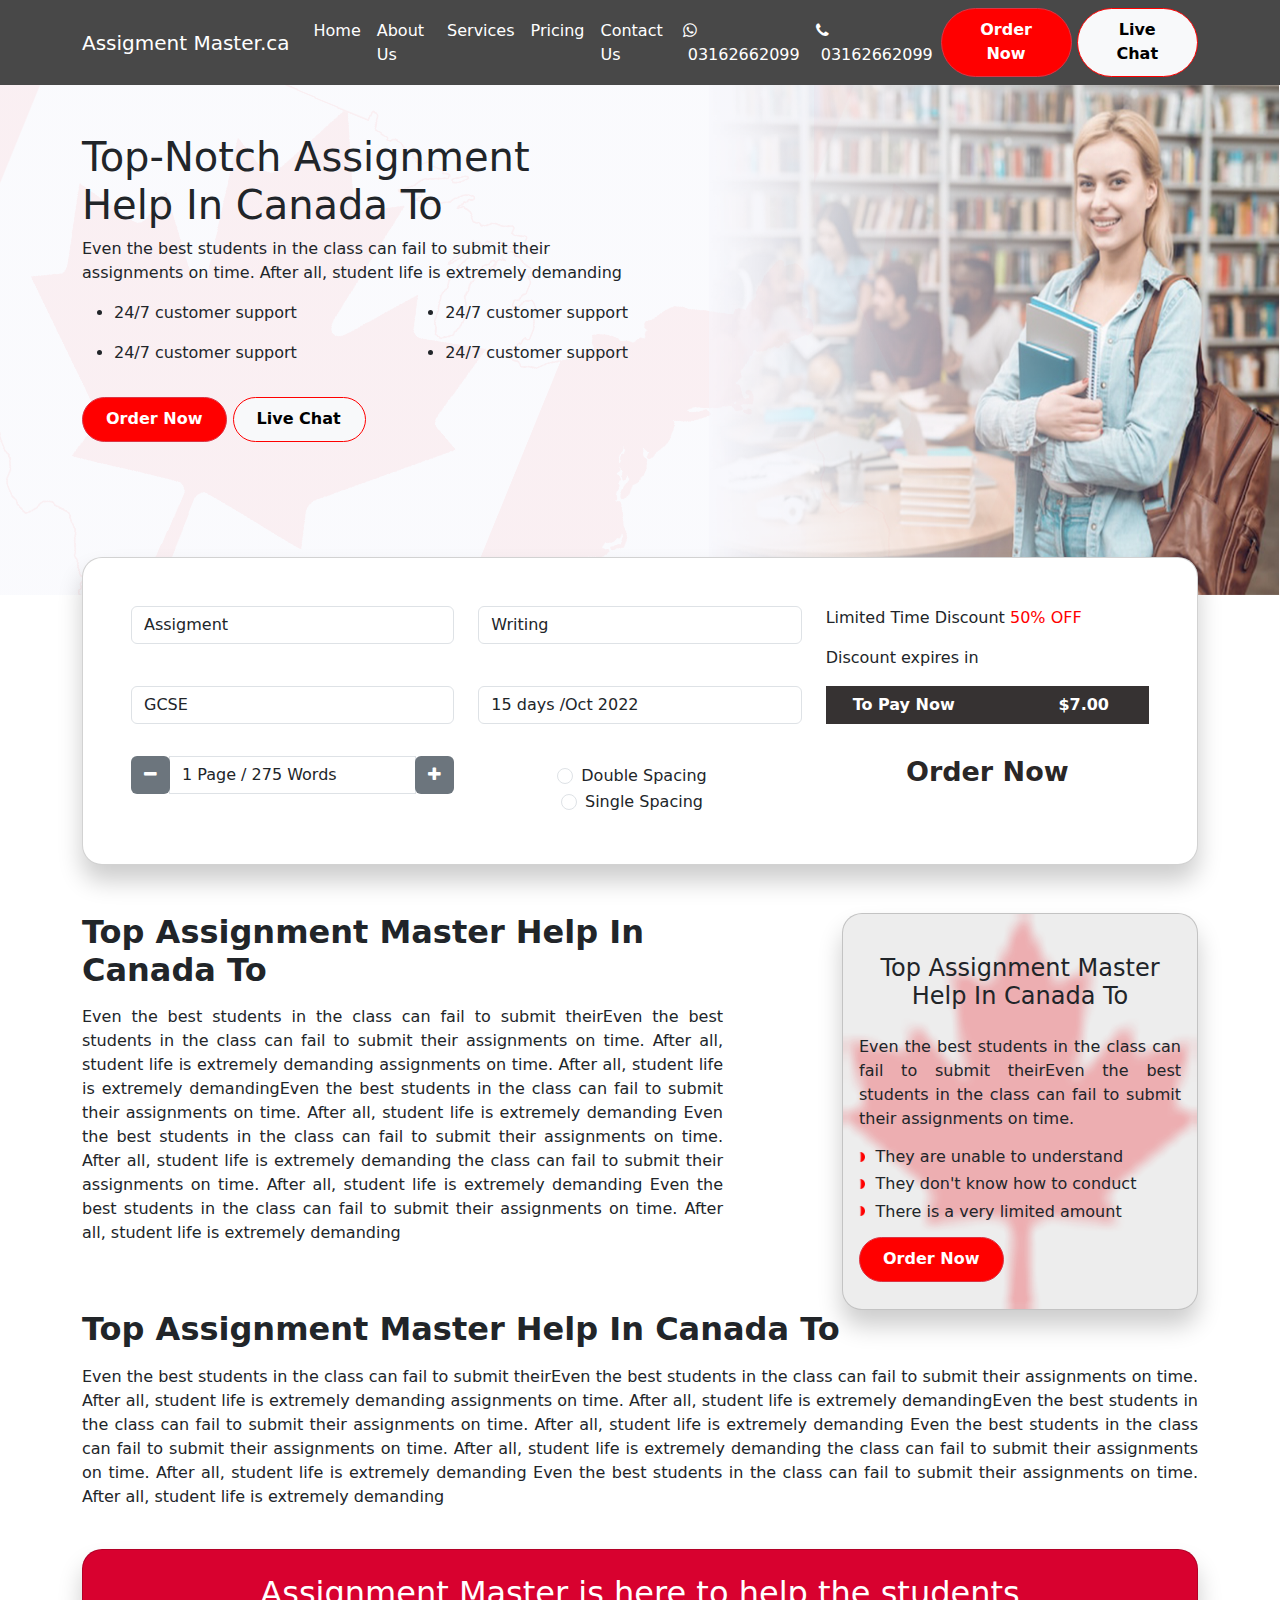
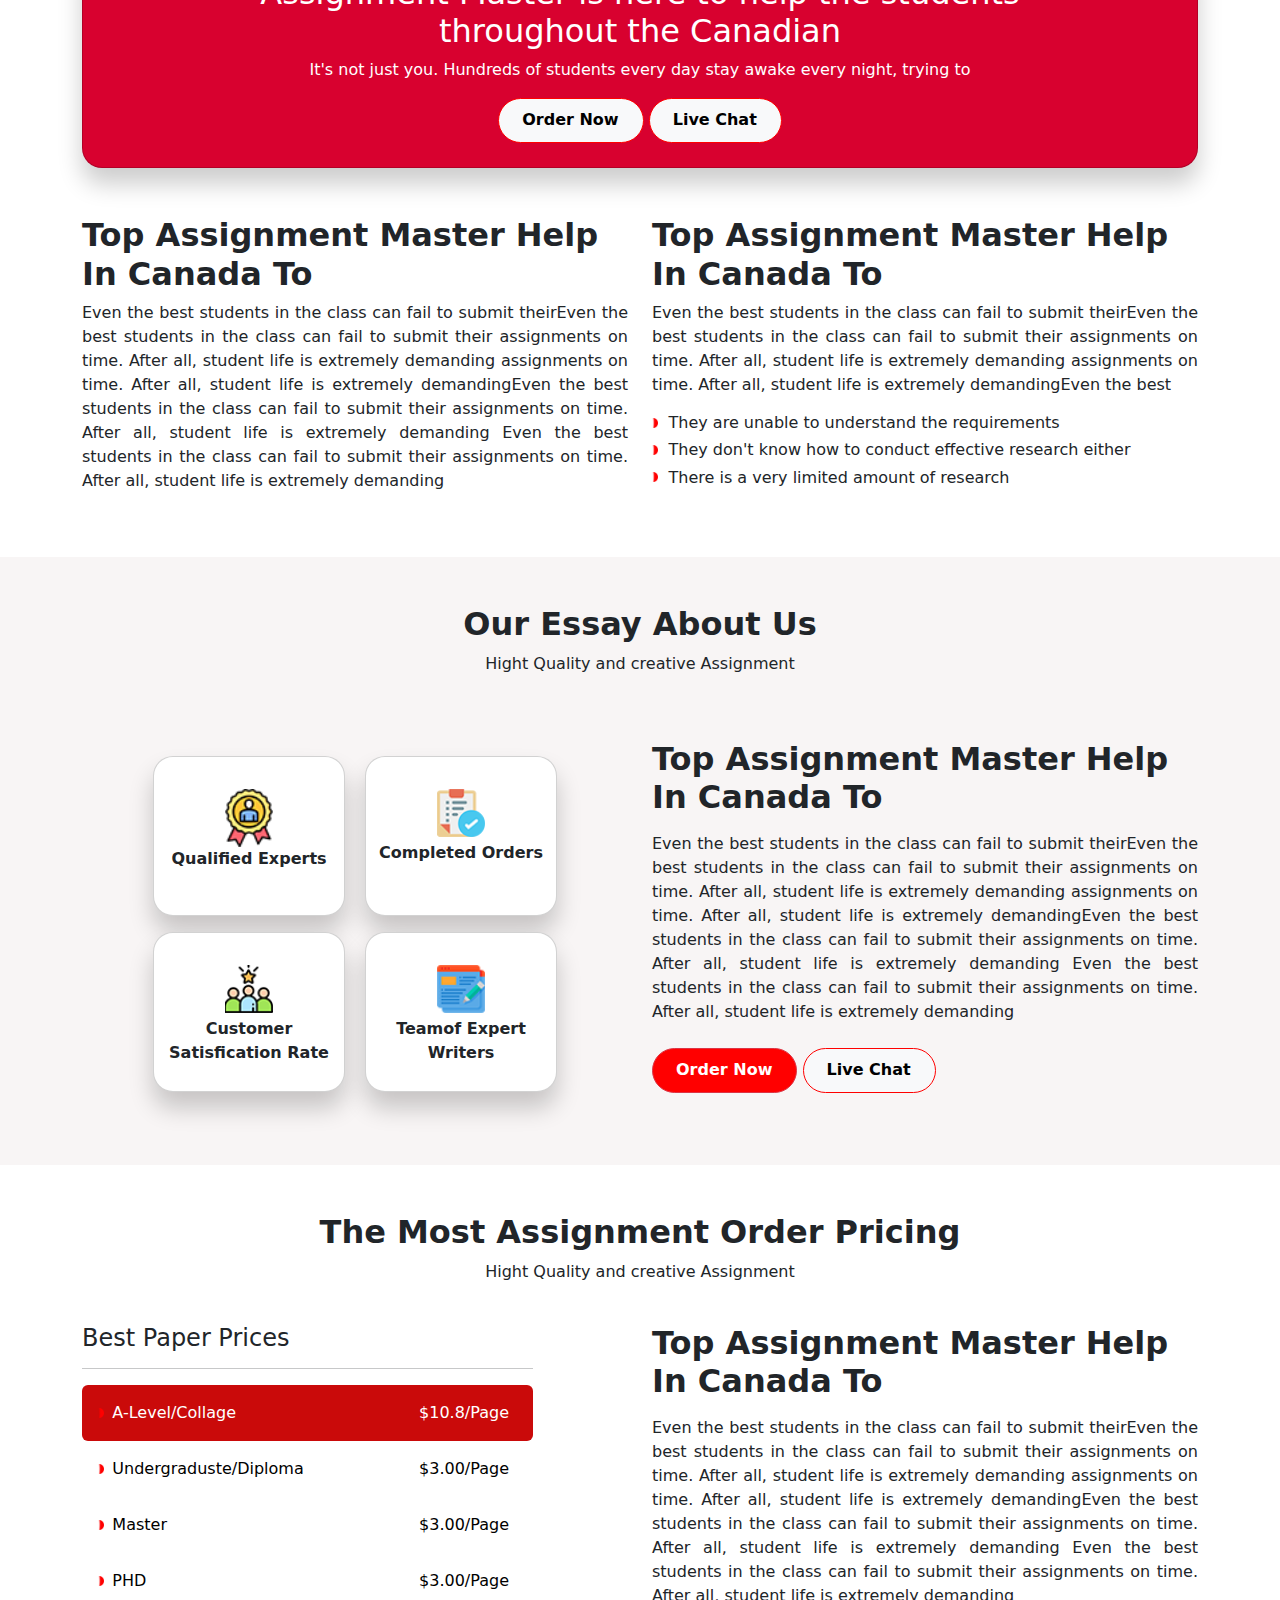
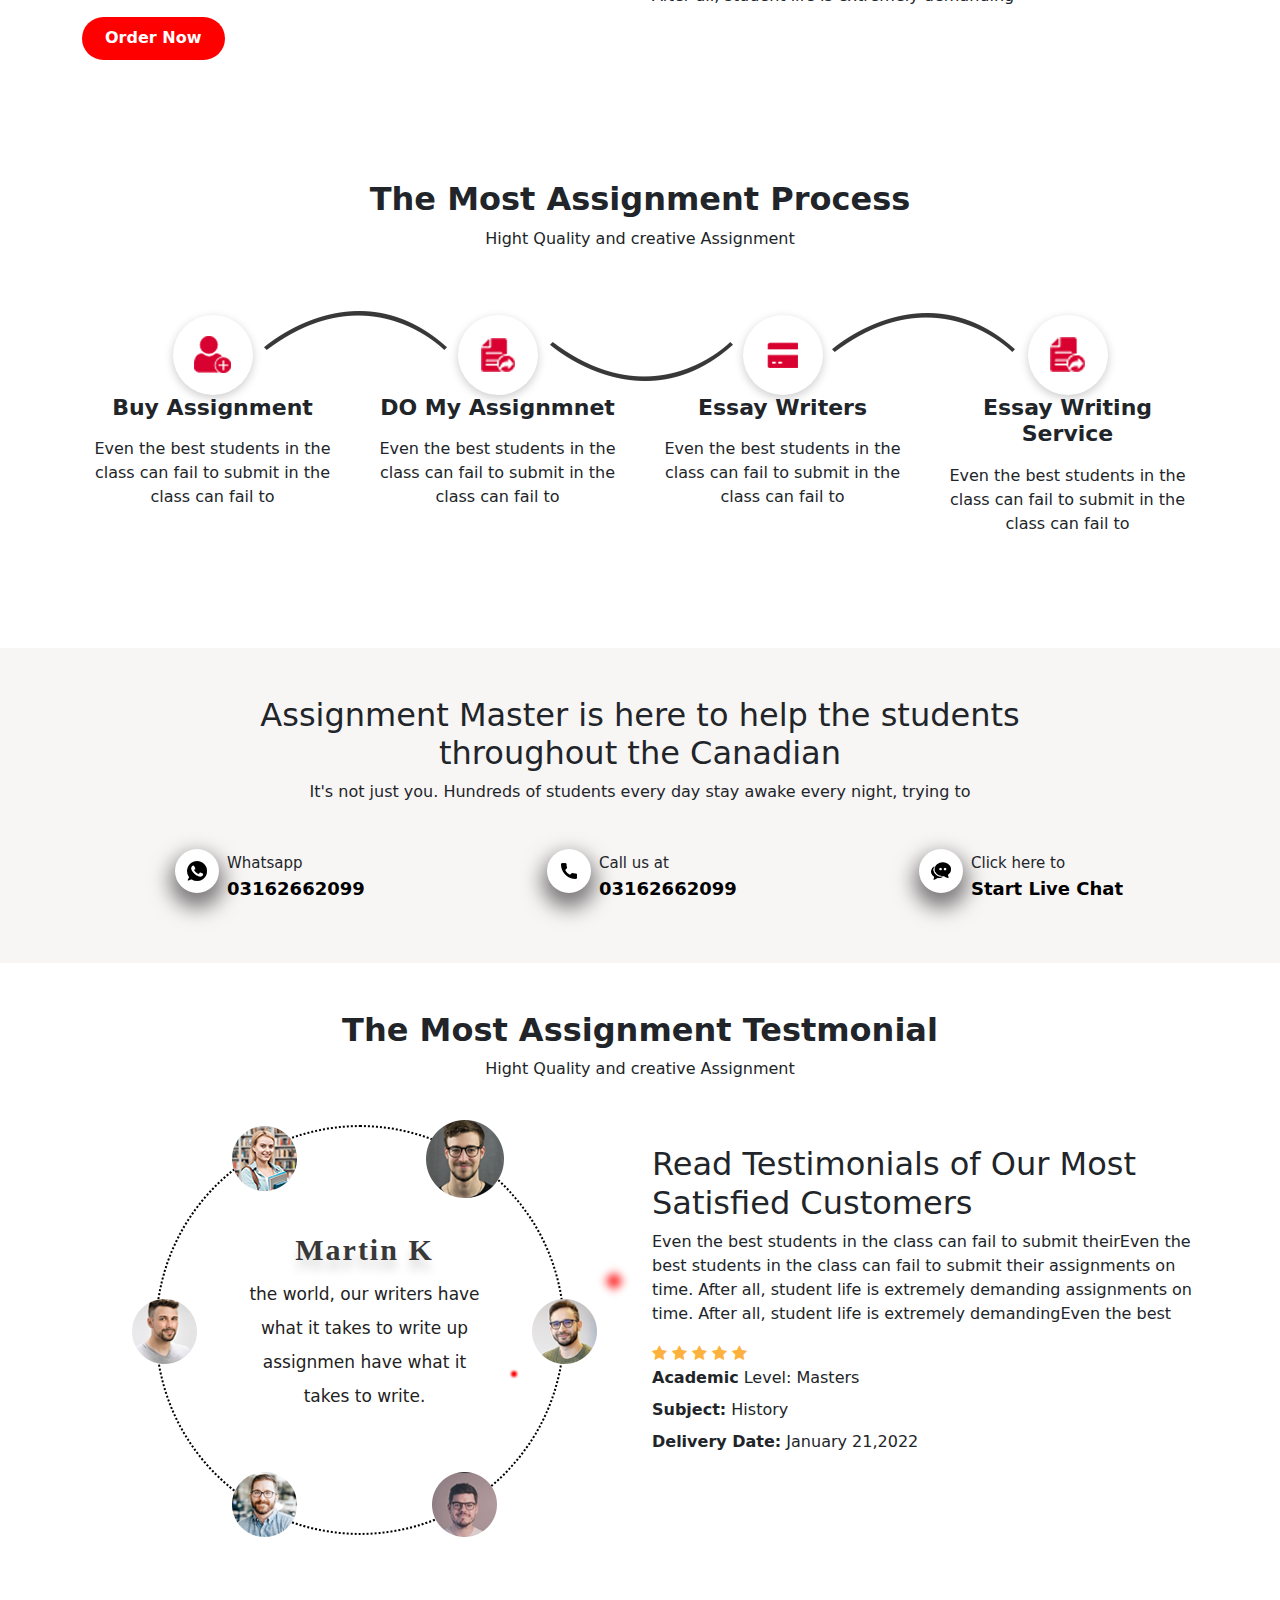
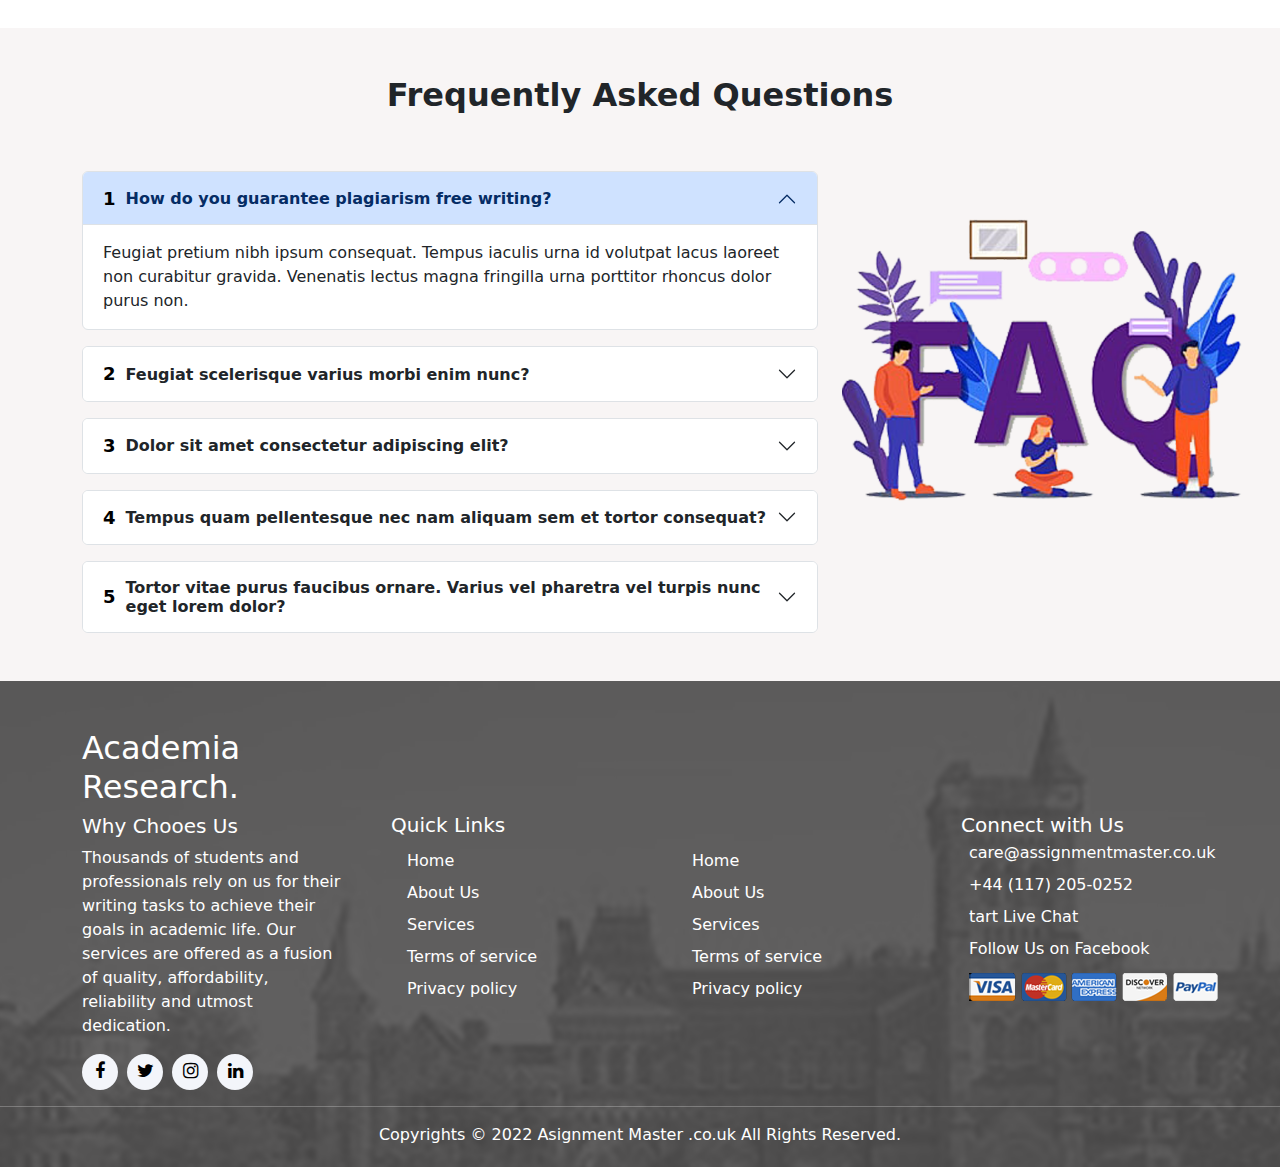
<file: service.html>
<!DOCTYPE html>
<html lang="en">

<head>
    <title></title>
    <meta charset="UTF-8">
    <meta http-equiv="X-UA-Compatible" content="IE=edge">
    <meta name="viewport" content="width=device-width, initial-scale=1.0">
    <link href="https://cdn.jsdelivr.net/npm/bootstrap@5.0.0-beta2/dist/css/bootstrap.min.css" rel="stylesheet" />
    <!-- <link rel="stylesheet" href="https://cdn.jsdelivr.net/npm/bootstrap@4.6.2/dist/css/bootstrap.min.css"> -->
    <link rel="stylesheet" href="https://cdnjs.cloudflare.com/ajax/libs/font-awesome/4.7.0/css/font-awesome.min.css">
    <link rel="stylesheet" href="https://cdn.jsdelivr.net/npm/bootstrap@5.1.3/dist/css/bootstrap.min.css">
    <link rel="stylesheet" href="css/style.css">
</head>

<body>
    <nav class="navbar navbar-expand-lg sticky-top navbar-light bg-secondary header-back-img navbar-1">
        <div class="container">
            <a class="navbar-brand" href="#" style="color: white;">Assigment Master.ca</a>
            <button class="navbar-toggler" type="button" data-bs-toggle="collapse" data-bs-target="#navbarSupportedContent" aria-controls="navbarSupportedContent" aria-label="Toggle navigation">
                    <span class="navbar-toggler-icon"></span>
                </button>
            <div class="collapse navbar-collapse" id="navbarSupportedContent">
                <ul class="navbar-nav text-white me-auto mb-2 mb-lg-0">
                    <li class="nav-item">
                        <a class="nav-link active" aria-current="page" href="#">Home</a>
                    </li>
                    <li class="nav-item">
                        <a class="nav-link ml-4" href="#">About Us</a>
                    </li>
                    <li class="nav-item">
                        <a class="nav-link ml-4" href="#">Services</a>
                    </li>
                    <li class="nav-item">
                        <a class="nav-link" href="#">Pricing</a>
                    </li>
                    <li class="nav-item">
                        <a class="nav-link" href="#">Contact Us</a>
                    </li>
                    <li class="nav-item">
                        <a class="nav-link" href="#"><i class="fa fa-whatsapp" aria-hidden="true"></i>&nbsp;03162662099</a>
                    </li>
                    <li class="nav-item">
                        <a class="nav-link" href="#"></i><i class="fa fa-phone" aria-hidden="true"></i>&nbsp;03162662099</a>
                    </li>
                </ul>
                <form class="form-inline my-2 my-lg-0">
                    <button class="btn btn-danger btn-get-started">Order Now</button>
                </form>
                &nbsp;
                <form class="form-inline my-2 my-lg-0">
                    <button class="btn btn-light btn-get-started1">Live Chat</button>
                </form>

            </div>
        </div>
    </nav>
    <section class="top-notch-assigment position-relative" id="grad1">
        <div class="container">
            <div class="row">
                <div class="col-md-6 pt-5">
                    <h1>Top-Notch Assignment Help In Canada To</h1>
                    <p>Even the best students in the class can fail to submit their assignments on time. After all, student life is extremely demanding </p>
                    <ul class="d-flex justify-content-between">
                        <li>24/7 customer support</li>
                        <li>24/7 customer support</li>
                    </ul>
                    <ul class="d-flex justify-content-between">
                        <li>24/7 customer support</li>
                        <li>24/7 customer support</li>
                    </ul>
                    <div class="btn-set pt-3">
                        <button class="btn btn-danger btn-get-started">Order Now</button>
                        <button class="btn btn-light btn-get-started1">Live Chat</button>
                    </div>
                </div>
                <div class="col-md-6">
                    <div class="ri-img-set">
                        <div class="ml-5"><img src="./images/tn1.png"></div>
                    </div>
                </div>
            </div>
        </div>
        </div>
    </section>

    <section class="assigment">
        <div class="container">
            <div class="assigment-set">
                <div class="card p-5">
                    <div class="row">
                        <div class="col-md-4">
                            <div class="assigment-dropdown">
                                <div class="form-group">
                                    <select class="form-control" id="exampleFormControlSelect1">   
                      <option>Assigment</i></option>
                      <option>2</option>
                      <option>3</option>
                      <option>4</option>
                      <option>5</option>
                    </select>
                                </div>
                            </div>
                        </div>
                        <div class="col-md-4">
                            <div class="form-group">
                                <select class="form-control" id="exampleFormControlSelect1">
                      <option>Writing</option>
                      <option>2</option>
                      <option>3</option>
                      <option>4</option>
                      <option>5</option>
                    </select>
                            </div>
                        </div>
                        <div class="col-md-4 limited-time-set">
                            <div class="form-group">
                                <p class="float-start">Limited Time Discount <span> 50% OFF</i></span><br></p>
                                <p class="float-start"> Discount expires in</p>
                            </div>
                        </div>
                    </div>
                    <div class="row">
                        <div class="col-md-4 gcse-set">
                            <div class="form-group">
                                <select class="form-control" id="exampleFormControlSelect1">
                      <option>GCSE</option>
                      <option>2</option>
                      <option>3</option>
                      <option>4</option>
                      <option>5</option>
                    </select>
                            </div>
                        </div>
                        <div class="col-md-4 oct-set">
                            <div class="form-group">
                                <select class="form-control" id="exampleFormControlSelect1">
                      <option>15 days /Oct 2022</option>
                      <option>2</option>
                      <option>3</option>
                      <option>4</option>
                      <option>5</option>
                    </select>
                            </div>
                        </div>
                        <div class="col-md-4">
                            <div class="form-group">
                                <p class="d-flex justify-content-between bc-color-set"><span class="to-pay">To Pay Now</span><span>$7.00</span></p>
                            </div>
                        </div>
                    </div>
                    <div class="row">
                        <div class="col-md-4">
                            <div class="form-group">
                                <div class="center">
                                    <p>
                                    </p>
                                    <div class="input-group">
                                        <span class="input-group-btn">
                                <button type="button" class="btn bg-secondary text-white btn-number"  data-type="minus" data-field="quant[2]">
                                    <i class="fa fa-minus"></i>
                                </button>
                            </span>
                                        <input type="text" name="quant[2]" class="form-control input-number" value="1 Page / 275 Words" min="1" max="100">
                                        <span class="input-group-btn">
                                <button type="button" class="btn bg-secondary text-white btn-number" data-type="plus" data-field="quant[2]">
                                  <i class="fa fa-plus"></i>
                                </button>
                            </span>
                                    </div>
                                    <p></p>
                                </div>
                            </div>
                        </div>
                        <div class="col-md-4">
                            <div class="form-group mt-4">
                                <div class="form-check form-check-inline">
                                    <input class="form-check-input" type="radio" name="inlineRadioOptions" id="inlineRadio1" value="option1" />
                                    <label for="inlineRadio1" class="form-check-label">Double Spacing</label>
                                </div>

                                <div class="form-check form-check-inline">
                                    <input class="form-check-input" type="radio" name="inlineRadioOptions" id="inlineRadio2" value="option2" />
                                    <label class="form-check-label" for="inlineRadio2">Single Spacing</label>
                                </div>
                            </div>
                        </div>

                        <div class="col-md-4">
                            <div class="form-group pt-3">
                                <div class="heading-2">
                                    <h3>Order Now</h3>
                                </div>
                            </div>
                        </div>

                    </div>
                </div>
            </div>
        </div>
    </section>

    <div class="top-assigment-master pt-5">
        <div class="container">
            <div class="row">
                <div class="col-md-7">
                    <div class="top-assigment">
                        <h2 class="pb-2">Top Assignment Master Help In Canada To</h2>
                        <p>Even the best students in the class can fail to submit theirEven the best students in the class can fail to submit their assignments on time. After all, student life is extremely demanding assignments on time. After all, student
                            life is extremely demandingEven the best students in the class can fail to submit their assignments on time. After all, student life is extremely demanding Even the best students in the class can fail to submit their assignments
                            on time. After all, student life is extremely demanding the class can fail to submit their assignments on time. After all, student life is extremely demanding Even the best students in the class can fail to submit their assignments
                            on time. After all, student life is extremely demanding </p>
                    </div>
                </div>
                <div class="col-md-1"></div>

                <div class="col-md-4">
                    <div class="card bg-sec img-fluid" style="width: 30rem;">
                        <img class="" src="images/flag.png" class="flag-img-set" alt="Card image" style="width:100%">
                        <div class="card-img-overlay">
                            <h4 class="card-title pt-4 pb-3">Top Assignment Master Help In Canada To</h4>
                            <p class="card-text">Even the best students in the class can fail to submit theirEven the best students in the class can fail to submit their assignments on time.</p>
                            <div class="img-set pb-2">
                                <h6 class="d-flex justify-content-start"><img src="images/icon.png" style="height: 10px; margin-block: auto;">&nbsp;&nbsp;They are unable to understand</h6>
                                <h6 class="d-flex justify-content-start"><img src="images/icon.png" style="height: 10px; margin-block: auto;">&nbsp;&nbsp;They don't know how to conduct</h6>
                                <h6 class="d-flex justify-content-start"><img src="images/icon.png" style="height: 10px; margin-block: auto;">&nbsp;&nbsp;There is a very limited amount</h6>
                            </div>
                            <form class="form-inline my-2 my-lg-0">
                                <button class="btn btn-danger btn-get-started d-flex justify-content-start order-now">Order Now</button>
                            </form>
                        </div>
                    </div>
                </div>
            </div>
        </div>
    </div>

    <div class="help-in-canada">
        <div class="container">
            <div class="row">
                <div class="col-md-12">
                    <h2 class="pb-2">Top Assignment Master Help In Canada To</h2>
                    <p>Even the best students in the class can fail to submit theirEven the best students in the class can fail to submit their assignments on time. After all, student life is extremely demanding assignments on time. After all, student life
                        is extremely demandingEven the best students in the class can fail to submit their assignments on time. After all, student life is extremely demanding Even the best students in the class can fail to submit their assignments on
                        time. After all, student life is extremely demanding the class can fail to submit their assignments on time. After all, student life is extremely demanding Even the best students in the class can fail to submit their assignments
                        on time. After all, student life is extremely demanding</p>
                </div>
            </div>
        </div>
    </div>

    <div class="assigment-master pt-4">
        <div class="container">
            <div class="card pt-4">
                <div class="row">
                    <div class="col-md-12">
                        <h2>Assignment Master is here to help the students <br> throughout the Canadian</h2>
                        <p>It's not just you. Hundreds of students every day stay awake every night, trying to </p>
                        <div class="assigment-master-btn pb-4">
                            <button class="btn btn-light btn-get-started1">Order Now</button>
                            <button class="btn btn-light btn-get-started1">Live Chat</button>
                        </div>
                    </div>
                </div>
            </div>
        </div>
    </div>

    <div class="top-master-assigment mt-5">
        <div class="container">
            <div class="row">
                <div class="col-md-6">
                    <h2>Top Assignment Master Help In Canada To</h2>
                    <p>Even the best students in the class can fail to submit theirEven the best students in the class can fail to submit their assignments on time. After all, student life is extremely demanding assignments on time. After all, student life
                        is extremely demandingEven the best students in the class can fail to submit their assignments on time. After all, student life is extremely demanding Even the best students in the class can fail to submit their assignments on
                        time. After all, student life is extremely demanding </p>
                </div>
                <div class="col-md-6">
                    <h2>Top Assignment Master Help In Canada To</h2>
                    <p>Even the best students in the class can fail to submit theirEven the best students in the class can fail to submit their assignments on time. After all, student life is extremely demanding assignments on time. After all, student life
                        is extremely demandingEven the best </p>
                    <h6 class="d-flex justify-content-start"><img src="images/icon.png" style="height: 10px; margin-block: auto;">&nbsp;&nbsp;They are unable to understand the requirements</h6>
                    <h6 class="d-flex justify-content-start"><img src="images/icon.png" style="height: 10px; margin-block: auto;">&nbsp;&nbsp;They don't know how to conduct effective research either</h6>
                    <h6 class="d-flex justify-content-start"><img src="images/icon.png" style="height: 10px; margin-block: auto;">&nbsp;&nbsp;There is a very limited amount of research</h6>
                </div>
            </div>
        </div>
    </div>

    <div class="our-easy-about-us pt-5 pb-5 mt-5">
        <div class="container">
            <div class="row">
                <!-- <div class="col-md-12"> -->
                <div class="our-easy text-center pb-5">
                    <h2>Our Essay About Us</h2>
                    <p>Hight Quality and creative Assignment</p>
                </div>
                <div class="col-md-6">
                    <div class="img-center">
                        <div class="row d-flex justify-content-center">
                            <div class="card text-center" style="width: 12rem; height: 10rem; margin-right: 2rem; margin-top: 1rem; margin-right: 20px;">
                                <img src="images/oe1.png" style="width: 3rem;">
                                <div class="qualified">Qualified Experts</div>
                            </div>
                            <div class="card text-center complated-set" style="width: 12rem; height: 10rem; margin-top: 1rem;">
                                <img src="images/oe2.png" class="pb-1" style="width: 3rem;">
                                <div class="qualified">Completed Orders</div>
                            </div>
                            <div class="w-100"></div>
                            <div class="card" style="width: 12rem; height: 10rem; margin-right: 2rem; margin-top: 1rem; margin-right: 20px;">
                                <img src="images/oe3.png" class="pb-1" style="width: 3rem;">
                                <div class="qualified">Customer Satisfication Rate</div>
                            </div>
                            <div class="card" style="width: 12rem; height: 10rem; margin-top: 1rem;">
                                <img src="images/oe4.png" class="pb-1" style="width: 3rem;">
                                <div class="qualified">Teamof Expert Writers</div>
                            </div>
                        </div>
                    </div>
                </div>

                <div class="col-md-6">
                    <div class="easy-about-us">
                        <h2 class="pb-2">Top Assignment Master Help In Canada To</h2>
                        <p class="pb-2">Even the best students in the class can fail to submit theirEven the best students in the class can fail to submit their assignments on time. After all, student life is extremely demanding assignments on time. After all, student
                            life is extremely demandingEven the best students in the class can fail to submit their assignments on time. After all, student life is extremely demanding Even the best students in the class can fail to submit their assignments
                            on time. After all, student life is extremely demanding </p>
                        <div class="assigment-master-btn pb-4">
                            <button class="btn btn-danger btn-get-started">Order Now</button>
                            <button class="btn btn-light btn-get-started1">Live Chat</button>
                        </div>
                    </div>
                </div>
            </div>
        </div>
    </div>

    <section class="the-most-assigment pt-5 pb-5">
        <div class="container">
            <div class="row">
                <div class="order-pricing pb-4 text-center">
                    <h2>The Most Assignment Order Pricing</h2>
                    <p>Hight Quality and creative Assignment</p>
                </div>
                <div class="col-sm-5">
                    <h4>Best Paper Prices</h4>
                    <hr/>
                    <div class="col-xs-3">
                        <!-- required for floating -->
                        <!-- Nav tabs -->
                        <ul class="nav nav-pills pb-2 flex-column" id="myTab" role="tablist">
                            <li class="nav-item">
                                <a class="nav-link d-flex justify-content-between active" id="home-tab" data-toggle="tab" href="#home" role="tab" aria-controls="home" aria-selected="true"><img src="images/icon.png" style="height: 10px; margin-block: auto;"><span class="p-2 bd-highlight">A-Level/Collage</span> <span class="ms-auto p-2 bd-highlight">$10.8/Page</span></a>
                            </li>
                            <li class="nav-item">
                                <a class="nav-link d-flex justify-content-between" id="profile-tab" data-toggle="tab" href="#profile" role="tab" aria-controls="profile" aria-selected="false"><img src="images/icon.png" style="height: 10px; margin-block: auto;"><span class="p-2 bd-highlight">Undergraduste/Diploma</span> <span class="ms-auto p-2 bd-highlight">$3.00/Page</span></a>
                            </li>
                            <li class="nav-item">
                                <a class="nav-link d-flex justify-content-between" id="profile-tab" data-toggle="tab" href="#profile" role="tab" aria-controls="profile" aria-selected="false"><img src="images/icon.png" style="height: 10px; margin-block: auto;"><span class="p-2 bd-highlight">Master</span> <span class="ms-auto p-2 bd-highlight">$3.00/Page</span></a>
                            </li>
                            <li class="nav-item">
                                <a class="nav-link d-flex justify-content-between" id="profile-tab" data-toggle="tab" href="#profile" role="tab" aria-controls="profile" aria-selected="false"><img src="images/icon.png" style="height: 10px; margin-block: auto;"><span class="p-2 bd-highlight">PHD</span> <span class="ms-auto p-2 bd-highlight">$3.00/Page</span></a>
                            </li>
                        </ul>
                        <div class="best-paper-price-btn pb-4">
                            <button class="btn btn-danger btn-get-price">Order Now</button>
                        </div>
                    </div>
                </div>
                <div class="col-md-1">
                </div>
                <div class="col-md-6 top-assigment-set">
                    <h2 class="pb-2">Top Assignment Master Help In Canada To</h2>
                    <p class="paragraph-set">Even the best students in the class can fail to submit theirEven the best students in the class can fail to submit their assignments on time. After all, student life is extremely demanding assignments on time. After all, student life
                        is extremely demandingEven the best students in the class can fail to submit their assignments on time. After all, student life is extremely demanding Even the best students in the class can fail to submit their assignments on
                        time. After all, student life is extremely demanding</p>
                </div>
            </div>
        </div>
    </section>

    <section class="most-assigment-process pt-5 pb-5">
        <div class="container">
            <div class="row">
                <div class="assigment-process text-center pb-5">
                    <h2>The Most Assignment Process</h2>
                    <p>Hight Quality and creative Assignment</p>
                </div>
                <div class="col-md-3">
                    <div class="buy-assigment d-flex d-block rounded-circle mx-auto d-block" style="height: 80px; width: 80px; background-color: white; box-shadow: 0 3px 10px rgb(0 0 0 / 0.2);">
                        <div class="align-self-center m-auto border-0"><img src="images/tm1.png" class="d-flex justify-content-center vertical-align:middle"></div>
                    </div>
                    <h3 class="text-center pb-2">Buy Assignment</h3>
                    <p class="text-center">Even the best students in the class can fail to submit in the class can fail to</p>
                </div>
                <div class="col-md-3">
                    <div class="do-my-assigment d-flex d-block rounded-circle mx-auto d-block" style="height: 80px; width: 80px; background-color: white; box-shadow: 0 3px 10px rgb(0 0 0 / 0.2);">
                        <div class="align-self-center m-auto border-0"><img src="images/tm2.png" class="d-flex justify-content-center"></div>
                    </div>
                    <h3 class="text-center pb-2">DO My Assignmnet</h3>
                    <p class="text-center">Even the best students in the class can fail to submit in the class can fail to</p>
                </div>
                <div class="col-md-3">
                    <div class="essay-writers d-flex d-block rounded-circle mx-auto d-block" style="height: 80px; width: 80px; background-color: white; box-shadow: 0 3px 10px rgb(0 0 0 / 0.2);">
                        <div class="align-self-center m-auto border-0"><img src="images/tm3.png" class="d-flex justify-content-center"></div>
                    </div>
                    <h3 class="text-center pb-2">Essay Writers</h3>
                    <p class="text-center">Even the best students in the class can fail to submit in the class can fail to</p>
                </div>
                <div class="col-md-3">
                    <div class="d-flex d-block rounded-circle mx-auto d-block" style="height: 80px; width: 80px; background-color: white; box-shadow: 0 3px 10px rgb(0 0 0 / 0.2);">
                        <div class="align-self-center m-auto border-0"><img src="images/tm4.png" class="d-flex justify-content-center"></div>
                    </div>
                    <h3 class="text-center pb-2">Essay Writing Service</h3>
                    <p class="text-center">Even the best students in the class can fail to submit in the class can fail to</p>
                </div>
            </div>
        </div>
    </section>

    <section class="white-color-set pt-4 pb-4">
    </section>

    <section class="assigment-master-is-here pt-5 pb-5">
        <div class="container">
            <div class="the-students text-center">
                <h2>Assignment Master is here to help the students<br>throughout the Canadian</h2>
                <p>It's not just you. Hundreds of students every day stay awake every night, trying to</p>
            </div>
            <div class="row">
                <div class="d-flex justify-content-evenly pt-4">
                    <div class="offset-md-1 col-md-3">
                        <div class="address">
                            <div class="info d-flex">
                                <div class="mr-auto p-2 info-img-set"><img src="images/am1.png"></div>
                                <p class="p-2">Whatsapp<br>
                                    <span class="number-set">03162662099</span></p>
                            </div>
                        </div>
                    </div>
                    <div class="offset-md-1 col-md-3">
                        <div class="address">
                            <div class="info d-flex">
                                <div class="mr-auto p-2 info-img-set"><img src="images/am2.png"></div>
                                <p class="p-2">Call us at<br>
                                    <span class="number-set">03162662099</span></p>
                            </div>
                        </div>
                    </div>
                    <div class="offset-md-1 col-md-3">
                        <div class="address">
                            <div class="info d-flex">
                                <div class="mr-auto p-2 info-img-set" id="info-icon-set"><img src="images/am3.png"></div>
                                <p class="p-2">Click here to<br>
                                    <span class="number-set">Start Live Chat</span></p>
                            </div>
                        </div>
                    </div>
                    <!-- <div class="offset-md-1 col-md-3">
                <div class="address">
                  <div class="info d-flex">
                    <div class="mr-auto p-2 info-img-set"><img src="images/am3.png"></div>
                    <p class="p-2">Click here to<br>
                    <span class="number-set">Start Live Chat</span></p>
                  </div>
                </div>
              </div> -->
                </div>
            </div>
        </div>
    </section>

    <section class="assigment-testmonial pt-5 pb-5">
        <div class="container">
            <div class="most-assigment-testmonial text-center">
                <h2>The Most Assignment Testmonial</h2>
                <p>Hight Quality and creative Assignment</p>
            </div>
            <div class="main-most-assigment pt-5">
                <div class="row">
                    <div class="col-md-6">
                        <div class="row">
                            <div class="col-lg-3 col-md-12"></div>
                            <div class="col-lg-6 col-md-12">
                                <div class="holderCircle">
                                    <div class="round"></div>
                                    <div class="dotCircle">
                                        <span class="itemDot active itemDot1" data-tab="1">
                        <img src="./images/ms3.png">
                        <span class="forActive"></span>
                                        </span>

                                        <span class="itemDot itemDot2" data-tab="2">
                        <img src="./images/ms4.png">
                        <span class="forActive"></span>
                                        </span>

                                        <span class="itemDot itemDot3" data-tab="3">
                        <img src="./images/ms5.png">
                        <span class="forActive"></span>
                                        </span>

                                        <span class="itemDot itemDot4" data-tab="4">
                        <img src="./images/ms6.png">
                        <span class="forActive"></span>
                                        </span>

                                        <span class="itemDot itemDot5" data-tab="5">
                        <img src="./images/ms7.png">
                        <span class="forActive"></span>
                                        </span>

                                        <span class="itemDot itemDot6" data-tab="6">
                        <img src="./images/ms2.png">
                        <span class="forActive"></span>
                                        </span>

                                    </div>
                                    <div class="contentCircle">
                                        <div class="CirItem title-box active CirItem1">
                                            <h2 class="title"><span>Martin K</span></h2>
                                            <p>the world, our writers have what it takes to write up assignmen have what it takes to write.</p>
                                            <!-- <i class="fa fa-clock-o"></i> -->
                                        </div>

                                        <div class="CirItem title-box CirItem2">
                                            <h2 class="title"><span>Martin K</span></h2>
                                            <p>the world, our writers have what it takes to write up assignmen have what it takes to write.</p>
                                        </div>

                                        <div class="CirItem title-box CirItem3">
                                            <h2 class="title"><span>Martin K</span></h2>
                                            <p>the world, our writers have what it takes to write up assignmen have what it takes to write.</p>
                                        </div>

                                        <div class="CirItem title-box CirItem4">
                                            <h2 class="title"><span>Martin K</span></h2>
                                            <p>the world, our writers have what it takes to write up assignmen have what it takes to write.</p>
                                        </div>

                                        <div class="CirItem title-box CirItem5">
                                            <h2 class="title"><span>Martin K</span></h2>
                                            <p>the world, our writers have what it takes to write up assignmen have what it takes to write.</p>
                                        </div>

                                        <div class="CirItem title-box CirItem6">
                                            <h2 class="title"><span>Martin K</span></h2>
                                            <p>the world, our writers have what it takes to write up assignmen have what it takes to write.</p>
                                        </div>

                                    </div>
                                </div>
                            </div>
                            <div class="col-lg-3 col-md-12"></div>
                        </div>
                    </div>


                    <!-- <div class="col-md-6">
            <div class="most-assigment-set">
            <img src="./images/ms1.png" alt="Snow" style="width:50%;">
                  <div class="centered"><h1>Martin K</h1><p>the world, our writers have what it
                        takes to write up assignments</p></div>
                  </div>
                <img class="rounded-circle w-5" alt="avatar1" src="./images/ms2.png" class="img-fluid"  />
          </div> -->

                    <!-- <div class="col-sm-6">
            <img src="https://picsum.photos/id/1056/1424/562" alt="test" class="img-fluid">
            <div class="heroContent">
              <h1>Jumbotron H1 goes here</h1>
              <p class="pHero">
              This is the first line in the jumbotron.<br>
              The second line appears underneath the first line.
              </p>
              <button type="button" class="btn btn-primary">Chat With Us</button>
            </div>
          </div> -->

                    <div class="col-md-6">
                        <h2>Read Testimonials of Our Most Satisfied Customers</h2>
                        <p>Even the best students in the class can fail to submit theirEven the best students in the class can fail to submit their assignments on time. After all, student life is extremely demanding assignments on time. After all, student
                            life is extremely demandingEven the best </p>
                        <div class="star-icon-set">
                            <i class="fa fa-star" aria-hidden="true"></i>
                            <i class="fa fa-star" aria-hidden="true"></i>
                            <i class="fa fa-star" aria-hidden="true"></i>
                            <i class="fa fa-star" aria-hidden="true"></i>
                            <i class="fa fa-star" aria-hidden="true"></i>
                        </div>
                        <div class="academy-level">
                            <p><b>Academic</b> Level: Masters</p>
                            <p><b>Subject:</b> History</p>
                            <p><b>Delivery Date:</b> January 21,2022</p>
                        </div>
                    </div>
                </div>
            </div>
        </div>
    </section>

    <section class="frequently-asked-questions pt-5 pb-5">
        <div class="container">
            <h2 class="text-center pb-5">Frequently Asked Questions</h2>
            <div class="row">
                <div class="col-md-8">
                    <div class="accordion" id="accordionExample">
                        <div class="mb-3">
                            <div class="accordion-item">
                                <h2 class="accordion-header" id="headingOne">
                                    <button class="accordion-button" type="button" data-bs-toggle="collapse" data-bs-target="#collapseOne" aria-expanded="true" aria-controls="collapseOne">
                                  <span class="number-set">1</span>

                                  <b>How do you guarantee plagiarism free writing?</b>
                              </button>
                                </h2>
                                <div id="collapseOne" class="accordion-collapse collapse show" aria-labelledby="headingOne" data-bs-parent="#accordionExample">
                                    <div class="accordion-body">
                                        Feugiat pretium nibh ipsum consequat. Tempus iaculis urna id volutpat lacus laoreet non curabitur gravida. Venenatis lectus magna fringilla urna porttitor rhoncus dolor purus non.
                                    </div>
                                </div>
                            </div>
                        </div>
                        <div class="mb-3">
                            <div class="accordion-item">
                                <h2 class="accordion-header" id="headingTwo">
                                    <button class="accordion-button collapsed" type="button" data-bs-toggle="collapse" data-bs-target="#collapseTwo" aria-expanded="false" aria-controls="collapseTwo">
                                  <span class="number-set">2</span>
                                  <b>Feugiat scelerisque varius morbi enim nunc?</b>
                              </button>
                                </h2>
                                <div id="collapseTwo" class="accordion-collapse collapse" aria-labelledby="headingTwo" data-bs-parent="#accordionExample">
                                    <div class="accordion-body">
                                        Dolor sit amet consectetur adipiscing elit pellentesque habitant morbi. Id interdum velit laoreet id donec ultrices. Fringilla phasellus faucibus scelerisque eleifend donec pretium. Est pellentesque elit ullamcorper dignissim. Mauris ultrices eros in
                                        cursus turpis massa tincidunt dui.
                                    </div>
                                </div>
                            </div>
                        </div>
                        <div class="mb-3">
                            <div class="accordion-item">
                                <h2 class="accordion-header" id="headingThree">
                                    <button class="accordion-button collapsed" type="button" data-bs-toggle="collapse" data-bs-target="#collapseThree" aria-expanded="false" aria-controls="collapseThree">
                                  <span class="number-set">3</span>
                                  <b>Dolor sit amet consectetur adipiscing elit?</b>
                              </button>
                                </h2>
                                <div id="collapseThree" class="accordion-collapse collapse" aria-labelledby="headingThree" data-bs-parent="#accordionExample">
                                    <div class="accordion-body">
                                        Eleifend mi in nulla posuere sollicitudin aliquam ultrices sagittis orci. Faucibus pulvinar elementum integer enim. Sem nulla pharetra diam sit amet nisl suscipit. Rutrum tellus pellentesque eu tincidunt. Lectus urna duis convallis convallis tellus. Urna
                                        molestie at elementum eu facilisis sed odio morbi quis
                                    </div>
                                </div>
                            </div>
                        </div>
                        <div class="mb-3">
                            <div class="accordion-item">
                                <h2 class="accordion-header" id="headingFour">
                                    <button class="accordion-button collapsed" type="button" data-bs-toggle="collapse" data-bs-target="#collapseFour" aria-expanded="false" aria-controls="collapseFour">
                                  <span class="number-set">4</span>
                                  <b>Tempus quam pellentesque nec nam aliquam sem
                                  et tortor consequat?</b>
                              </button>
                                </h2>
                                <div id="collapseFour" class="accordion-collapse collapse" aria-labelledby="headingThree" data-bs-parent="#accordionExample">
                                    <div class="accordion-body">
                                        Molestie a iaculis at erat pellentesque adipiscing commodo. Dignissim suspendisse in est ante in. Nunc vel risus commodo viverra maecenas accumsan. Sit amet nisl suscipit adipiscing bibendum est. Purus gravida quis blandit turpis cursus in?
                                    </div>
                                </div>
                            </div>
                        </div>
                        <div>
                            <div class="accordion-item">
                                <h2 class="accordion-header" id="headingFive">
                                    <button class="accordion-button collapsed" type="button" data-bs-toggle="collapse" data-bs-target="#collapseFive" aria-expanded="false" aria-controls="collapseFive">
                                  <span class="number-set">5</span>
                                  <b>Tortor vitae purus faucibus ornare. Varius
                                  vel pharetra vel turpis nunc eget lorem dolor?</b>
                              </button>
                                </h2>
                                <div id="collapseFive" class="accordion-collapse collapse" aria-labelledby="headingFive" data-bs-parent="#accordionExample">
                                    <div class="accordion-body">
                                        Eleifend mi in nulla posuere sollicitudin aliquam ultrices sagittis orci. Faucibus pulvinar elementum integer enim. Sem nulla pharetra diam sit amet nisl suscipit. Rutrum tellus pellentesque eu tincidunt. Lectus urna duis convallis convallis tellus. Urna
                                        molestie at elementum eu facilisis sed odio morbi quis
                                    </div>
                                </div>
                            </div>
                        </div>
                    </div>
                </div>

                <div class="col-md-4">
                    <div class="aq-set pt-5">
                        <img src="./images/fa1.png" style="width: 25rem;">
                    </div>
                </div>


            </div>
        </div>
    </section>

    <section class="footer pt-5 pb-1">
        <div class="container">
            <div class="row">
                <div class="col-md-3">
                    <div class="academia-research">
                        <h2>Academia<br>Research.</h2>
                        <h3>Why Chooes Us</h3>
                        <p>Thousands of students and professionals rely on us for their writing tasks to achieve their goals in academic life. Our services are offered as a fusion of quality, affordability, reliability and utmost dedication.</p>
                    </div>
                    <div class="social-links">
                        <a href="" class="mr-2"><i class="fa fa-facebook-f team-icon"></i></a>
                        <a href="" class="mr-2"><i class="fa fa-twitter team-icon"></i></a>
                        <a href="" class="mr-2"><i class="fa fa-instagram team-icon"></i></a>
                        <a href="" class="mr-2"> <i class="fa fa-linkedin team-icon" aria-hidden="true"></i> </a>
                    </div>
                </div>
                <div class="col-md-3 footer-link">
                    <h4 class="mx-4">Quick Links</h4>
                    <ul>
                        <li class="footer-icon-set">
                            <a href="#">Home</a>
                        </li>
                        <li class="footer-icon-set">
                            <a href="#">About Us</a>
                        </li>
                        <li class="footer-icon-set">
                            <a href="#">Services</a>
                        </li>
                        <li class="footer-icon-set">
                            <a href="#">Terms of service</a>
                        </li>
                        <li class="footer-icon-set">
                            <a href="#">Privacy policy</a>
                        </li>
                    </ul>
                </div>
                <div class="col-md-3 footer-links">
                    <ul>
                        <li class="footer-icon-set">
                            <a href="#">Home</a>
                        </li>
                        <li class="footer-icon-set">
                            <a href="#">About Us</a>
                        </li>
                        <li class="footer-icon-set">
                            <a href="#">Services</a>
                        </li>
                        <li class="footer-icon-set">
                            <a href="#">Terms of service</a>
                        </li>
                        <li class="footer-icon-set">
                            <a href="#">Privacy policy</a>
                        </li>
                    </ul>
                </div>
                <div class="col-md-3 footer-link">
                    <h4 class="mx-4">Connect with Us</h4>
                    <ul>
                        <li class="footer-icon-set">
                            <p>care@assignmentmaster.co.uk</p>
                        </li>
                        <li class="footer-icon-set">
                            <p>+44 (117) 205-0252</p>
                        </li>
                        <li class="footer-icon-set">
                            <p>tart Live Chat</p>
                        </li>
                        <li class="footer-icon-set">
                            <p>Follow Us on Facebook</p>
                        </li>
                        <li class="footer-icon-set">
                            <img src="./images/visa.png">
                        </li>
                    </ul>
                </div>

            </div>

        </div>
        <hr style="color: white;">
        <p style="color: white; text-align: center;">Copyrights © 2022 Asignment Master .co.uk All Rights Reserved.</p>
    </section>

    <script src="https://cdnjs.cloudflare.com/ajax/libs/jquery/2.1.3/jquery.min.js"></script>
    <script src="https://maxcdn.bootstrapcdn.com/bootstrap/3.3.4/js/bootstrap.min.js"></script>
    <script src="https://cdn.jsdelivr.net/npm/bootstrap@5.2.3/dist/js/bootstrap.min.js" integrity="sha384-cuYeSxntonz0PPNlHhBs68uyIAVpIIOZZ5JqeqvYYIcEL727kskC66kF92t6Xl2V" crossorigin="anonymous">
    </script>
    <script src="https://cdn.jsdelivr.net/npm/jquery@3.6.4/dist/jquery.slim.min.js"></script>
    <script src="https://cdn.jsdelivr.net/npm/popper.js@1.16.1/dist/umd/popper.min.js"></script>
    <script src="https://cdn.jsdelivr.net/npm/bootstrap@4.6.2/dist/js/bootstrap.bundle.min.js"></script>
    <script src="js/script.js"></script>

</body>

</html>
</file>
<file: css/style.css>
.navbar-nav .nav-item a {
    color: white !important;
}

.btn .btn-danger {
    color: #fff;
}

.top-notch-assigment {
    background-image: linear-gradient(to bottom, rgba(245, 246, 252, 0.52), rgba(245, 246, 252, 0.52)), url('../images/tn2.png');
}

.card {
    border-radius: 20px;
    text-align: center;
    box-shadow: 0 16px 24px rgba(0, 0, 0, .2);
    ;
}

span {
    color: red;
}

.assigment .bc-color-set {
    background-color: #363232;
    padding: 7px;
    color: white;
    padding-right: 40px;
}

.assigment .bc-color-set span {
    color: white;
    font-weight: 600;
    font-size: 16px;
}

span.to-pay {
    padding-left: 20px;
}

.form-check-input:checked {
    background-color: red;
    border-color: red;
}

.heading-2 h3 {
    font-weight: 700;
    font-size: 27px;
    color: #2a2727;
}

.assigment {
    margin-top: -3%;
}

.top-assigment h2 {
    font-weight: 700;
}

.help-in-canada h2 {
    font-weight: 700;
}

.top-assigment p {
    text-align: justify;
}

.help-in-canada p {
    text-align: justify;
}

.assigment-master .card {
    background-color: rgb(216, 1, 47);
}

.assigment-master h2 {
    color: white;
}

.assigment-master p {
    color: white;
}

.top-master-assigment h2 {
    font-weight: 700;
}

.top-master-assigment p {
    text-align: justify;
}

.our-easy-about-us {
    background-color: #f8f5f5;
}

.our-easy-about-us-second {
    background-color: #f1f7ff;
}

.our-easy h2 {
    font-weight: 700;
}

.easy-about-us h2 {
    font-weight: 700;
}

.easy-about-us p {
    text-align: justify;
}

.the-most-assigment {
    background-color: white;
}

.order-pricing h2 {
    font-weight: 700;
}

.the-most-assigment h2 {
    font-weight: 700;
}

.the-most-assigment .paragraph-set {
    text-align: justify;
}

.nav-item {
    color: black !important;
}

.nav-pills .nav-link.active {
    background-color: #ca0a0a !important;
    color: white !important;
}

.nav-pills .nav-link.active span {
    color: white !important;
}

.nav-pills .nav-link {
    color: black !important;
}

.nav-pills .nav-link span {
    color: black !important;
}

.best-paper-price-btn {
    color: red;
}

.btn-get-price {
    background-color: red;
    border-radius: 50px;
    padding: 9px 24px 10px 23px;
    border: none;
    font-weight: bold;
}

.top-assigment-master .bg-sec {
    background-color: rgb(237, 237, 237);
}

.top-assigment-master .h4 {
    text-align: justify;
}

.top-assigment-master .card-text {
    text-align: justify;
}

.top-assigment-master .h6 {
    text-align: justify;
}

.img-center img {
    display: block;
    margin-left: auto;
    margin-right: auto;
    padding-top: 2rem;
}

.img-center .qualified {
    font-weight: 600;
}

.most-assigment-process-second {
    background-color: white;
}

.assigment-process h2 {
    font-weight: 700;
}

.most-assigment-process h3 {
    font-size: 22px;
    font-weight: 600;
}

.white-color-set {
    color: white;
}

.assigment-master-is-here {
    background-color: #f8f5f5;
}

#second {
    background-image: url(../images/ami1.png);
    background-repeat: no-repeat;
    background-size: cover;
}

.top-assigment-master-second {
    background-color: #f1f7ff;
}

.assigment-master-is-here .info .info-img-set {
    float: left;
    width: 44px;
    height: 44px;
    background: white;
    display: flex;
    justify-content: center;
    align-items: center;
    border-radius: 50px;
    box-shadow: 0px 10px 20px 5px rgba(0, 0, 0, 0.5);
    transform: translateY(5px);
}
.assigment-master-is-here-second .info-img-set {
    width: 15%;
    height: 40px;
    background: white;
    display: flex;
    justify-content: center;
    align-items: center;
    border-radius: 50px;
    box-shadow: 0px 10px 20px 5px rgba(0, 0, 0, 0.5);
    transform: translateY(5px);
}

.assigment-master-is-here .info p {
    font-size: 15px;
    margin-bottom: 5px;
}

.assigment-master-is-here .info p .number-set {
    font-size: 18px;
    color: black !important;
}

.assigment-testmonial {
    background-color: white;
}

.most-assigment-testmonial h2 {
    font-weight: 700;
}

.assigment-testmonial .star-icon-set {
    color: #fdb23e;
}

.assigment-testmonial .academy-level p {
    margin-bottom: 8px;
}

.frequently-asked-questions {
    background-color: #f8f5f5;
}

.number-set {
    color: #000000;
    font-weight: 600;
    font-size: 18px;
    padding-right: 10px;
}

.frequently-asked-questions h2 {
    font-weight: 700;
}

.footer {
    background-color: rgb(80, 79, 79);
    background-image: url(../images/fo.png);
    background-repeat: no-repeat;
}

.footer .academia-research h2 {
    color: white;
}

.footer .academia-research h3 {
    color: white;
    font-size: 20px;
}

.footer .academia-research p {
    color: white;
}

.footer .social-links a {
    font-size: 18px;
    display: inline-block;
    background: #f3f5fa;
    color: #000;
    line-height: 1;
    padding: 8px 0;
    margin-right: 4px;
    border-radius: 50%;
    text-align: center;
    width: 36px;
    height: 36px;
}

.footer ul a {
    color: #fff;
    display: inline-block;
    line-height: 1;
    padding: 8px;
    text-decoration: none;
}

.footer li.footer-icon-set {
    list-style: none;
}

.footer .footer-link {
    padding-top: 84px;
}

.footer-link h4 {
    color: #fff;
    font-size: 20px;
}

.footer .footer-links {
    padding-top: 116px;
}

.footer ul p {
    color: #fff;
    line-height: 1;
}

.most-assigment-set {
    position: relative;
    text-align: center;
    color: black;
}

.centered {
    position: absolute;
    top: 50%;
    left: 50%;
    transform: translate(-50%, -50%);
}

.centered h1 {
    font-size: 1.5rem;
    font-weight: 700;
}

img.rounded-circle.w-5 {
    position: absolute;
    margin-top: -317px;
    margin-left: 230px;
}

.holderCircle {
    width: 500px;
    height: 500px;
    border-radius: 100%;
    position: relative;
    margin-top: -65px;
    margin-left: -110px;
}

.dotCircle {
    width: 100%;
    height: 100%;
    position: absolute;
    margin: auto;
    top: 0;
    left: 0px;
    right: 0;
    bottom: 0;
    border-radius: 100%;
    z-index: 20;
}

.dotCircle .itemDot {
    display: block;
    width: 80px;
    height: 80px;
    position: absolute;
    border-radius: 20px;
    text-align: center;
    line-height: 80px;
    font-size: 30px;
    z-index: 3;
}

.dotCircle .itemDot .forActive {
    width: 56px;
    height: 56px;
    position: absolute;
    top: 0;
    left: 0;
    right: 0;
    bottom: 0;
    display: none;
}


.dotCircle .itemDot .forActive::after {
    content: "";
    width: 5px;
    height: 5px;
    border: 3px solid #7d4ac7;
    bottom: -31px;
    left: -14px;
    filter: blur(1px);
    position: absolute;
    border-radius: 200%;
}

.dotCircle .itemDot .forActive::before {
    content: "";
    width: 6px;
    height: 6px;
    filter: blur(5px);
    top: -15px;
    position: absolute;
    transform: rotate(-45deg);
    right: -39px;
}

.dotCircle .itemDot.active .forActive {
    display: block;
}

.round {
    position: absolute;
    left: 40px;
    top: 45px;
    width: 410px;
    height: 410px;
    border: 2px dotted #000;
    border-radius: 100%;
    -webkit-animation: rotation 100s infinite linear;
}

.dotCircle .itemDot {
    font-size: 40px;
}

.contentCircle {
    width: 250px;
    border-radius: 100%;
    color: #222222;
    position: relative;
    top: 150px;
    left: 50%;
    transform: translate(-50%, -50%);
}

.contentCircle .CirItem {
    border-radius: 100%;
    color: #222222;
    position: absolute;
    text-align: center;
    bottom: 0;
    left: 0;
    opacity: 0;
    transform: scale(0);
    transition: 0.5s;
    font-size: 15px;
    width: 100%;
    height: 100%;
    top: 0;
    right: 0;
    margin: auto;
    line-height: 250px;
}

.CirItem.active {
    z-index: 1;
    opacity: 1;
    transform: scale(1);
    transition: 0.5s;
}

.the-most-assigment-writers {
    background-image: url(../images/tmaw1.png);
    background-repeat: no-repeat;
    background-size: cover;
}

.contentCircle .CirItem i {
    font-size: 180px;
    position: absolute;
    top: 0;
    left: 50%;
    margin-left: -90px;
    color: #000000;
    opacity: 0.1;
}

.card-block.text-center.pt-2 {
    padding: 4px;
}

.owl-nav .owl-next {
    position: absolute;
    top: calc(50% - 25px);
    right: 0;
    opacity: 1;
    font-size: 30px;
}

.owl-nav .owl-prev {
    position: absolute;
    top: calc(50% - 25px);
    left: 0;
    opacity: 1;
    font-size: 30px;
}

.orignal-assigment {
    background-color: white;
}


.title-box .title {
    font-weight: 600;
    letter-spacing: 2px;
    position: relative;
    z-index: -1;
}

.title-box span {
    text-shadow: 0 10px 10px rgba(0, 0, 0, 0.15);
    font-weight: 800;
    color: #640178;
}

.title-box p {
    font-size: 17px;
    line-height: 2em;
}

.dotCircle .itemDot {
    display: block !important;
    width: 80px !important;
    height: 80px !important;
    position: absolute !important;
    text-align: center !important;
    line-height: 80px !important;
    font-size: 30px !important;
    z-index: 3 !important;
    cursor: pointer !important;
}

.title span {
    color: rgb(56, 56, 56) !important;
    font-size: 30px !important;
    font-family: "Poppins" !important;
    font-weight: 800 !important;
}

.dotCircle .itemDot .forActive::before {
    border: 6px solid red !important;
}

.dotCircle .itemDot .forActive::after {
    border: 3px solid red !important;
}

.header-back-img {
    background-color: rgb(72, 72, 72) !important;
}

.top-notch-assigment .ri-img-set img {
    width: 110.8%;
    margin-left: 10.5%;
    background-color: rgb(245, 246, 252, 0.52);
}

.top-assigment-master .img-set {
    padding-bottom: 20px;
}

.most-assigment-process .buy-assigment::after {
    content: url(../images/ap.png);
    position: absolute;
    left: 264px;
    margin-top: -4px;
}

.most-assigment-process .do-my-assigment::after {
    content: url(../images/ap2.png);
    position: absolute;
    left: 550px;
    margin-top: 27px;
}

.most-assigment-process .essay-writers::after {
    content: url(../images/ap3.png);
    position: absolute;
    left: 832px;
    margin-top: -2px;
}

.top-notch-assigment-set {
    background-color: #ededed;
    padding: 60px;
}

.top-notch-assigment-set .ri-img-set {
    background-image: url("../images/tna1.png");
    background-repeat: no-repeat;
    background-size: contain;
}

.marquee {
    display: flex;
    position: relative;
    overflow: hidden;
    border-width: 1px 0px 1px 0px;
    border-style: solid;
    border-color: #e8e8e8;
    padding: 24px 0;
    box-shadow: 100px 64px 50px rgba(10, 10, 10, .08);
}

.marquee>* {
    -webkit-animation: marquee 10s linear infinite both alternate;
    animation: marquee 10s linear infinite both alternate;
}

@-webkit-keyframes marquee {
    to {
        transform: translateX(min(100cqw - 100%, 0px));
    }
}

@keyframes marquee {
    to {
        transform: translateX(min(100cqw - 100%, 0px));
    }
}

.our-easy-helper-team .address p {
    font-size: 17px;
    font-family: "Poppins";
    color: rgb(0, 0, 0);
}

.top-assigment-master-second .top-assigment-second h2 {
    font-weight: 700;
}

.top-assigment-master-second .top-assigment-second p {
    text-align: justify;
}

.top-assigment-master-second .top-assigment-master-help-in-second h2 {
    font-weight: 700;
}

.top-assigment-master-second .top-assigment-master-help-in-second p {
    text-align: justify;
}
.btn-get-price:hover{
    animation: pulse 1s infinite;
    transition: 0.3s;
}

.btn-get-started{
    transition: all 0.3s linear;
    background-color: red;
    border-radius: 50px;
    padding: 9px 24px 10px 23px;
    font-weight: bold;
}
.btn-get-started:hover {
    animation: pulse 1s infinite;
    transition: 0.3s;
}
@keyframes pulse {
    0% {
      transform: scale(1);
    }
    70% {
      transform: scale(0.9);
    }
    100% {
      transform: scale(1);
    }
}

.btn-get-started1 {
    transition: 0.3s;
    border-radius: 50px;
    border-color: red !important;
    padding: 9px 24px 10px 23px;
    font-weight: bold;
}
.btn-get-started1:hover{
    animation: pulse 1s infinite;
    transition: 0.3s;
}
@keyframes pulse {
    0% {
      transform: scale(1);
    }
    70% {
      transform: scale(0.9);
    }
    100% {
      transform: scale(1);
    }
}

/* transaction section start */

.our-easy-helper-team .info-img-set{
    transition: all 0.3s linear;
}
.our-easy-helper-team .info-img-set:hover {
    transform: scale(1.3);
}

.our-easy-about-us-second .img-center .qualified-expert{
    transition: all 0.3s linear;
}
.our-easy-about-us-second .img-center .qualified-expert:hover {
    transform: scale(1.1);
}
.our-easy-about-us-second .img-center .complated-set{
    transition: all 0.3s linear;
}
.our-easy-about-us-second .img-center .complated-set:hover {
    transform: scale(1.1);
}
.our-easy-about-us-second .img-center .teamof-expert{
    transition: all 0.3s linear;
}
.our-easy-about-us-second .img-center .teamof-expert:hover {
    transform: scale(1.1);
}
.our-easy-about-us-second .img-center .customer-set{
    transition: all 0.3s linear;
}
.our-easy-about-us-second .img-center .customer-set:hover {
    transform: scale(1.1);
}

.most-assigment-process-second .buy-assigment{
    transition: all 0.3s linear;
}

.most-assigment-process-second .buy-assigment:hover {
    transform: scale(1.3);
}
.most-assigment-process-second .do-my-assigment{
    transition: all 0.3s linear;
}

.most-assigment-process-second .do-my-assigment:hover {
    transform: scale(1.3);
}
.most-assigment-process-second .essay-writers {
    transition: all 0.3s linear;
}

.most-assigment-process-second .essay-writers:hover {
    transform: scale(1.3);
}
.most-assigment-process-second .proposal-writing {
    transition: all 0.3s linear;
}

.most-assigment-process-second .proposal-writing:hover {
    transform: scale(1.3);
}

.assigment-master-is-here .info-img-set{
    transition: all 0.3s linear;
}
.assigment-master-is-here .info-img-set:hover {
    transform: scale(1.3);
}

.footer .social-links .link-set{
    transition: all 0.3s linear;
}
.footer .social-links .link-set:hover {
    transform: scale(1.2);
}

.our-easy-about-us .img-center .qualified-expert{
    transition: all 0.3s linear;
}
.our-easy-about-us .img-center .qualified-expert:hover {
    transform: scale(1.1);
}

.our-easy-about-us .img-center .complated-set{
    transition: all 0.3s linear;
}
.our-easy-about-us .img-center .complated-set:hover {
    transform: scale(1.1);
}
.our-easy-about-us .img-center .teamof-expert{
    transition: all 0.3s linear;
}
.our-easy-about-us .img-center .teamof-expert:hover {
    transform: scale(1.1);
}
.our-easy-about-us .img-center .customer-set{
    transition: all 0.3s linear;
}
.our-easy-about-us .img-center .customer-set:hover {
    transform: scale(1.1);
}



/* transaction section end */

@media only screen and (min-width: 1601px) and (max-width: 1920px) {
    .top-assigment-master .order-now {
        margin-top: 16px !important
    }
    .top-notch-assigment .ri-img-set img {
        margin-left: 38%;
    }
    .top-notch-assigment p {
        padding-top: 25px;
    }
    .top-notch-assigment .btn-set .btn-get-started {
        margin-right: 10px;
    }
    .assigment .assigment-dropdown {
        padding-bottom: 22px;
    }
    .top-assigment-master p {
        padding-bottom: 15px;
    }
    .top-assigment-master .img-set {
        padding-bottom: 0px;
    }
    .top-assigment-master .card-text {
        padding-bottom: 0px;
    }
    .easy-about-us .assigment-master-btn .btn-get-started {
        margin-right: 10px !important;
    }
    .most-assigment-process .buy-assigment::after {
        left: 530px;
        margin-top: 3px;
    }
    .most-assigment-process .do-my-assigment::after {
        left: 854px;
        margin-top: 23px;
    }
    .most-assigment-process .essay-writers::after {
        left: 1203px;
        margin-top: 8px;
    }
    .assigment-master-is-here .info .info-img-set {
        margin-right: 12px;
    }
}

@media only screen and (min-width: 1537px) and (max-width: 1600px) {
    .top-notch-assigment .ri-img-set img {
        margin-left: 13%;
    }
    .top-notch-assigment p {
        padding-top: 25px;
    }
    .top-assigment-master .order-now {
        margin-top: 10px !important;
    }
    .assigment .assigment-dropdown {
        padding-bottom: 22px;
    }
    .top-assigment-master p {
        padding-bottom: 15px;
    }
    .top-assigment-master .img-set {
        padding-bottom: 0px;
    }
    .top-assigment-master .card-text {
        padding-bottom: 0px;
    }
    .easy-about-us .assigment-master-btn .btn-get-started {
        margin-right: 10px !important;
    }
    .top-notch-assigment .btn-set .btn-get-started {
        margin-right: 10px;
    }
    .most-assigment-process .buy-assigment::after {
        left: 374px;
        margin-top: 3px;
    }
    .most-assigment-process .do-my-assigment::after {
        left: 710px;
        margin-top: 23px;
    }
    .most-assigment-process .essay-writers::after {
        left: 1042px;
        margin-top: 10px;
    }
    .assigment-master-is-here .info .info-img-set {
        margin-right: 12px;
    }
}

@media only screen and (min-width: 1441px) and (max-width: 1536px) {
    .top-notch-assigment .ri-img-set img {
        margin-left: 8%;
    }
    .top-notch-assigment p {
        padding-top: 25px;
    }
    .top-assigment-master .order-now {
        margin-top: 10px !important;
    }
    .assigment .assigment-dropdown {
        padding-bottom: 22px;
    }
    .top-assigment-master p {
        padding-bottom: 15px;
    }
    .top-assigment-master .img-set {
        padding-bottom: 0px;
    }
    .top-assigment-master .card-text {
        padding-bottom: 0px;
    }
    .easy-about-us .assigment-master-btn .btn-get-started {
        margin-right: 10px !important;
    }
    .top-notch-assigment .btn-set .btn-get-started {
        margin-right: 10px;
    }
    .most-assigment-process .buy-assigment::after {
        left: 345px;
        margin-top: 3px;
    }
    .most-assigment-process .do-my-assigment::after {
        left: 680px;
        margin-top: 23px;
    }
    .most-assigment-process .essay-writers::after {
        left: 1009px;
        margin-top: 10px;
    }
    .assigment-master-is-here .info .info-img-set {
        margin-right: 12px;
    }
}

@media only screen and (min-width: 1367px) and (max-width: 1440px) {
    .top-notch-assigment .ri-img-set img {
        margin-left: 1%;
    }
    .top-notch-assigment p {
        padding-top: 25px;
    }
    .top-assigment-master .order-now {
        margin-top: 10px !important;
    }
    .assigment .assigment-dropdown {
        padding-bottom: 22px;
    }
    .top-assigment-master p {
        padding-bottom: 15px;
    }
    .top-assigment-master .img-set {
        padding-bottom: 0px;
    }
    .top-assigment-master .card-text {
        padding-bottom: 0px;
    }
    .easy-about-us .assigment-master-btn .btn-get-started {
        margin-right: 10px;
    }
    .top-notch-assigment .btn-set .btn-get-started {
        margin-right: 10px;
    }
    .most-assigment-process .buy-assigment::after {
        left: 298px;
        margin-top: 3px;
    }
    .most-assigment-process .do-my-assigment::after {
        left: 630px;
        margin-top: 23px;
    }
    .most-assigment-process .essay-writers::after {
        left: 961px;
        margin-top: 10px;
    }
    .assigment-master-is-here .info .info-img-set {
        margin-right: 12px;
    }
}

@media only screen and (min-width: 1281px) and (max-width: 1366px) {
    .most-assigment-process .buy-assigment::after {
        left: 297px;
        margin-top: 3px;
    }
    .most-assigment-process .do-my-assigment::after {
        left: 582px;
        margin-top: 23px;
    }
    .most-assigment-process .essay-writers::after {
        left: 870px;
        margin-top: 10px;
    }
    .assigment-master-is-here .info .info-img-set {
        margin-right: 12px;
    }
    .top-notch-assigment p {
        padding-top: 25px;
    }
    .top-assigment-master .img-set {
        padding-bottom: 0px;
    }
    .top-assigment-master .card-text {
        padding-bottom: 0px;
    }
    .easy-about-us .assigment-master-btn .btn-get-started {
        margin-right: 10px;
    }
    .easy-about-us .assigment-master-btn .btn-get-started {
        margin-right: 10px;
    }
}


/* Mobile Responsive Design Start */


@media only screen and (min-width: 425px) and (max-width: 600px) {
    .top-notch-assigment-set .sitejabbar-img {
        height: 5rem !important;
        width: 27rem !important;
        border-radius: 100px !important;
    }
    /* .top-notch-assigment-set .btn-set {
        margin-left: 22%;
    } */
    .top-notch-assigment-set .btn-get-started{
        margin-bottom: 10%;
        margin-right: 1%;
    } 
    .top-notch-assigment-set .btn-set .btn-get-started1{
        margin-bottom: 10%;
    }
    .assigment .assigment-dropdown {
        padding-bottom: 22px;
    }
    .assigment .limited-time-set {
        padding-top: 20px;
    }
    .assigment .gcse-set {
        padding-bottom: 20px;
    }
    .assigment .oct-set {
        padding-bottom: 20px;
    }
    .our-easy-helper-team .address p {
        font-size: 6px;
    }
    .assigment-master-is-here .address .info p{
        font-size: 15px;
    }
    .assigment-master-is-here .address .info .number-set{
        font-size: 14px;    
    }
    .assigment-master-is-here .address .info {
        flex-direction: column-reverse;
    }
    .assigment-master-is-here .info .info-img-set {
        margin-top: -2%;
        margin-left: 25%;
    }
    .easy-about-us {
        padding-top: 15%;
    }
    .top-assigment-set{
        padding-top: 15%;
    }
    .most-assigment-process .buy-assigment::after {
        left: 306px;
        margin-top: 3px;
        display: none;
    }
    .most-assigment-process .do-my-assigment::after {
        left: 590px;
        margin-top: 23px;
        display: none;
    }
    .most-assigment-process .essay-writers::after {
        left: 878px;
        margin-top: 10px;
        display: none;
    }
    .round {
        margin-left: 25%;
        margin-top: 0%;
        width: 47%;
        height: 45%;
    }
    .dotCircle{
        margin-left: 27%;
        margin-top: 7%;
        width: 47%;
        height: 45%;
        left: 30px;
    }
    .dotCircle .itemDot img {
        width: 30px;
    }
    .para-text-set {
        margin-top: -26%;
        margin-right: -28%;
    }
    .para-text-set p{
        font-size: 12px;
    }
    .para-text-set .title span{
        font-size: 20px !important;
    }
    .assigment-testmonial .read-testmonials { 
        margin-top: -38%;
    }
    .orignal-assigment .orignal{
        margin-top: 12%;
        margin-left: 15%;
        margin-right: 15%;
    }
    .assigment-master-btn .btn-get-started{
        margin-right: 1%;
    }
}
@media only screen and (min-width: 320px) and (max-width: 374px) {
    .top-notch-assigment-set .sitejabbar-img {
        height: 4rem !important;
        width: 14rem !important;
        border-radius: 100px !important;
    }
    .top-notch-assigment-set .btn-set {
        margin-left: 22%;
    }
    .top-notch-assigment-set .btn-get-started{
        margin-bottom: 5%;
    }
    .top-notch-assigment-set .btn-set .btn-get-started1{
        margin-bottom: 15%;
    }
    .assigment .assigment-dropdown {
        padding-bottom: 22px;
    }
    .assigment .limited-time-set {
        padding-top: 20px;
    }
    .assigment .gcse-set {
        padding-bottom: 20px;
    }
    .assigment .oct-set {
        padding-bottom: 20px;
    }
    .our-easy-helper-team .address p {
        font-size: 6px;
    }
    .our-easy-helper-team .address img {
        width: 12px;
    }
    .our-easy-about-us-second .complated-set{
        margin-right: 12px;
    }
    .our-easy-about-us-second .customer-set{
        margin-left: 15px;
    }
    .our-easy-about-us-second .teamof-expert{
        margin-bottom: 30px;
    }
    .assigment-master-is-here .address .info p{
        font-size: 15px;
    }
    .assigment-master-is-here .address .info .number-set{
        font-size: 10px;    
    }
    .assigment-master-is-here .info .info-img-set {
        margin-top: -2%;
        margin-left: 25%;
    }
    .assigment-master-is-here .address .info {
        flex-direction: column-reverse;
    }
    .assigment-master-is-here .address .info p {
        font-size: 15px;
    }
    .most-assigment-process .buy-assigment::after {
        left: 306px;
        margin-top: 3px;
        display: none;
    }
    .most-assigment-process .do-my-assigment::after {
        left: 590px;
        margin-top: 23px;
        display: none;
    }
    .most-assigment-process .essay-writers::after {
        left: 878px;
        margin-top: 10px;
        display: none;
    }
    .round {
        margin-left: 25%;
        margin-top: 0%;
        width: 47%;
        height: 45%;
    }
    .dotCircle{
        margin-left: 27%;
        margin-top: 7%;
        width: 47%;
        height: 45%;
        left: 30px;
    }
    .dotCircle .itemDot img{
        width: 30px;
    }
    .para-text-set {
        margin-top: -26%;
        margin-right: -28%;
    }
    .para-text-set p{
        font-size: 12px;
    }
    .para-text-set .title span{
        font-size: 20px !important;
    }
    .assigment-testmonial .read-testmonials {
        margin-top: -50%;
    }
    .orignal-assigment .orignal{
        margin-top: 12%;
        margin-left: 15%;
        margin-right: 15%;
    }
    /* .our-easy-about-us .complated-set {
        text-align: center;
    } */
}

@media only screen and (min-width: 375px) and (max-width: 414px) {

    .top-notch-assigment-set h4{
        font-weight: 700 !important;
    }
    .top-notch-assigment-set .sitejabbar-img{
        height: 4rem !important;
        width: 16rem !important;
        border-radius: 100px !important;
    }
    .top-notch-assigment-set .btn-set{
        margin-left: 25%;
    }
    .top-notch-assigment-set .btn-set .btn-get-started{
        margin-bottom: 8%;
    }
    .top-notch-assigment-set .btn-set .btn-get-started1{
        margin-bottom: 10%;
    }
    .our-easy-helper-team .address p {
        font-size: 6px;
    }
    .our-easy-helper-team .address img{
        width: 25px;
    }
    .our-easy-about-us-second .complated-set{
        margin-right: 12px;
    }
    .our-easy-about-us-second .customer-set{
        margin-left: 15px;
    }
    .our-easy-about-us-second .teamof-expert{
        margin-bottom: 30px;
    }

    .assigment-master-is-here .address .info p{
        font-size: 15px;
    }
    .assigment-master-is-here .address .info .number-set{
        font-size: 14px;    
    }
    .orignal-assigment .orignal{
        margin-top: 12%;
        margin-left: 15%;
        margin-right: 15%;
    }
    .assigment-testmonial .read-testmonials {
        margin-top: -46%;
    }
    .title span{
        color: rgb(56, 56, 56) !important;
        font-size: 30px !important;
        font-family: "Poppins" !important;
        font-weight: 800 !important;
    }

    /* .top-notch-assigment .ri-img-set img {
        margin-left: -10%;
    } */
    .top-notch-assigment p {
        padding-top: 25px;
    }
    .top-notch-assigment .btn-set .btn-get-started {
        margin-right: 10px;
    }
    .top-notch-assigment .btn-set {
        margin-bottom: 25px;
    }
    .assigment .assigment-dropdown {
        padding-bottom: 22px;
    }
    .assigment .limited-time-set {
        padding-top: 20px;
    }
    .assigment .gcse-set {
        padding-bottom: 20px;
    }
    .assigment .oct-set {
        padding-bottom: 20px;
    }
    .help-in-canada {
        margin-top: 50px;
    }
    .assigment-master h2 {
        font-size: 20px;
        font-weight: bold;
    }
    .para-text-set {
        margin-top: -26%;
        margin-right: -28%;
    }
    .para-text-set p{
        font-size: 12px;
    }
    .para-text-set .title span{
        font-size: 20px !important;
    }
    .our-easy-about-us .complated-set {
        margin-left: -10px;
    }
    .our-easy-about-us .customer-set {
        margin-left: 15px;
    }
    .our-easy-about-us .teamof-expert {
        margin-bottom: 30px;
    }
    .assigment-testmonial .read-testmonials {
        margin-top: -46%;
    }
    .assigment-master-is-here .address .info {
        flex-direction: column-reverse;
    }
    .our-easy-about-us .img-center {
        margin-top: -30px;
        margin-bottom: 50px;
    }
    .the-most-assigment .top-assigment-set {
        margin-top: 25px;
    }
    .assigment-master-is-here .info .info-img-set {
        margin-top: -2%;
        margin-left: 25%;
    }
    .assigment-master-is-here #info-icon-set {
        margin-top: -4%;
    }
    .most-assigment-process .buy-assigment::after {
        left: 306px;
        margin-top: 3px;
        display: none;
    }
    .most-assigment-process .do-my-assigment::after {
        left: 590px;
        margin-top: 23px;
        display: none;
    }
    .most-assigment-process .essay-writers::after {
        left: 878px;
        margin-top: 10px;
        display: none;
    }
    .round {
        margin-left: 25%;
        margin-top: 0%;
        width: 47%;
        height: 45%;
    }
    .dotCircle{
        margin-left: 27%;
        margin-top: 7%;
        width: 47%;
        height: 45%;
        left: 30px;
    }
    .dotCircle .itemDot img{
        width: 30px;
    }
    .assigment-master-btn .btn-get-started{
        margin-right: 1%;
    }
    .ri-img-set{
        margin-right: 15%;  
    }
}
@media only screen and (min-width: 820px) and (max-width: 900px) {
    .complated-set {
        margin-right: 12px;
    }
    .customer-set {
        margin-right: 8px !important;
    }
    .most-assigment-process .buy-assigment::after {
        left: 306px;
        margin-top: 3px;
        display: none;
    }
    .most-assigment-process .do-my-assigment::after {
        left: 590px;
        margin-top: 23px;
        display: none;
    }
    .most-assigment-process .essay-writers::after {
        left: 878px;
        margin-top: 10px;
        display: none;
    }
    .footer .footer-icon-set{
        font-size: 13px;
    }
    .footer .footer-icon-set img{
        width: 140%;
    }
    .footer .academia-research p{
        font-size: 15px;
    }
    .carousel-set .set-carousel{
        width: 14rem !important;
        height: 20rem !important;
    }
    .carousel-set .card-set{ 
        margin-top: -30% !important;
        margin-right: -20%;
    }
        /* .assigment .assigment-set{
            margin-bottom: 30%;
            height: 510px;
        } */
    .top-notch-assigment .ri-img-set img{
        width: 108%;
        height: 510px;
    }   
    .card.bg-sec.img-fluid {
        height: 90%;
    }
    .card-img-overlay h4{
        font-size: 20px;  
    }
    .card-img-overlay p{
        font-size: 12px;
    }
    .card-img-overlay .img-set h6{
        font-size: 11px;
    }
}
@media only screen and (min-width: 768px) and (max-width: 819px) {
    .complated-set {
        margin-right: 12px;
    }
    .customer-set {
        margin-right: 8px !important;
    }
    .most-assigment-process .buy-assigment::after {
        left: 306px;
        margin-top: 3px;
        display: none;
    }
    .most-assigment-process .do-my-assigment::after {
        left: 590px;
        margin-top: 23px;
        display: none;
    }
    .most-assigment-process .essay-writers::after {
        left: 878px;
        margin-top: 10px;
        display: none;
    }
    .footer .footer-icon-set{
        font-size: 11px;
    }
    .footer .footer-icon-set img{
        width: 120%;
    }
    .footer .academia-research p{
        font-size: 15px;
    }
    .carousel-set .set-carousel{
        width: 14rem !important;
        height: 20rem !important;
    }
    .carousel-set .card-set{ 
        margin-top: -30% !important;
        margin-right: -20%;
    }
    .top-notch-assigment .ri-img-set img{
        width: 100%;
        height: 510px;
    }   
    .card.bg-sec.img-fluid {
        height: 90%;
    }
    .card-img-overlay h4{
        font-size: 20px;  
    }
    .card-img-overlay p{
        font-size: 12px;
    }
    .card-img-overlay .img-set h6{
        font-size: 11px;
    }
}
@media only screen and (min-width: 280px) and (max-width: 300px) {
    .top-notch-assigment-set .sitejabbar-img{
        height: 4rem !important;
        width: 12rem !important;
        border-radius: 100px !important;
    }
    .top-notch-assigment-set .btn-get-started {
        margin-bottom: 5%;
    }
    .top-notch-assigment-set .btn-set .btn-get-started1 {
        margin-bottom: 15%;
    }
    .assigment .assigment-dropdown {
        padding-bottom: 22px;
    }
    .assigment .gcse-set {
        padding-bottom: 20px;
    }
    .assigment .oct-set {
        padding-bottom: 20px;
    }
    .assigment .limited-time-set {
        padding-top: 20px;
    }
    .our-easy-helper-team .address p {
        font-size: 4px;
    }
    .our-easy-helper-team .address img{
        width: 17px;
    }
    .our-easy-about-us-second .complated-set {
        margin-right: 12px;
    }
    .our-easy-about-us-second .customer-set {
        margin-left: 15px;
    }
    .our-easy-about-us-second .teamof-expert {
        margin-bottom: 30px;
    }
    .assigment-master-is-here .address .info {
        flex-direction: column-reverse;
    }
    .assigment-master-is-here .address .info p {
        font-size: 10px;
    }
    .assigment-master-is-here .address .info .number-set {
        font-size: 10px;
    }
    .assigment-master-is-here .info .info-img-set {
        margin-top: -2%;
        margin-left: 25%;
    }
    .most-assigment-process .buy-assigment::after {
        left: 306px;
        margin-top: 3px;
        display: none;
    }
    .most-assigment-process .do-my-assigment::after {
        left: 590px;
        margin-top: 23px;
        display: none;
    }
    .most-assigment-process .essay-writers::after {
        left: 878px;
        margin-top: 10px;
        display: none;
    }
    .round {
        margin-left: 17%;
        margin-top: 10%;
        width: 47%;
        height: 45%;
    }
    .dotCircle{
        margin-left: 18%;
        margin-top: 18%;
        width: 47%;
        height: 45%;
        left: 30px;
    }
    .dotCircle .itemDot img{
        width: 30px;
    }
    .para-text-set {
        margin-top: -26%;
        margin-right: -28%;
    }
    .para-text-set {
        margin-top: -2%;
        margin-right: 0%;
    }
    .para-text-set .title span {
        font-size: 18px !important;
    }
    .para-text-set p {
        font-size: 12px;
    }
    .read-testmonials {
        margin-top: -38%;
    }
    .orignal-assigment .orignal {
        margin-top: 12%;
        margin-left: 15%;
        margin-right: 15%;
    }
    .footer .footer-icon-set img {
        width: 90%;
    }
    .top-notch-assigment .ri-img-set img{
        width: 92%;
        margin-top: 6%;
    } 
    .card-img-overlay{
        margin-top: 20%;
    }
    .help-in-canada{
        margin-top: 20%;
    }
    .card.bg-sec.img-fluid {
        height: 90%;
    }
    .help-in-canada{
        margin-top: 115%;
    }
    .card.bg-sec.img-fluid {
        height: 195%;
    }
    .our-easy-about-us .customer-set {
        margin-left: 15px;
    }
    .our-easy-about-us .qualified-expert {
        margin-left: 15px;
    }
    .img-center .teamof-expert{
        margin-bottom: 30px;
    }
}

@media only screen and (min-width: 1024px) and (max-width: 1100px) {
    .nav-set{
        font-size: 12px;
    }
    .most-assigment-process .buy-assigment::after {
        left: 306px;
        margin-top: 3px;
        display: none;
    }
    .most-assigment-process .do-my-assigment::after {
        left: 590px;
        margin-top: 23px;
        display: none;
    }
    .most-assigment-process .essay-writers::after {
        left: 878px;
        margin-top: 10px;
        display: none;
    }
    .footer .footer-icon-set img {
        width: 110%;
    }
    .nav-set {
        font-size: 11px;
    }
    .top-notch-assigment .ri-img-set img{
        width: 99.2%;
        height: 442px;
    }
    .card.bg-sec.img-fluid {
        height: 110%;
    }
}
@media only screen and (min-width: 360px) and (max-width: 360px) {
    .btn-set {
        margin-bottom: 20px;
    }
    .ri-img-set img {
        width: 93% !important;
    }
    .help-in-canada{
        margin-top: 17%;
    }
    .our-easy-about-us .customer-set {
        margin-left: 15px;
    }
    .our-easy-about-us .qualified-expert {
        margin-left: 15px;
    }
    .img-center .teamof-expert{
        margin-bottom: 30px;
    }  
}
    @media only screen and (min-width: 912px) and (max-width: 920px) {
        .top-notch-assigment .ri-img-set img{
            width: 121.5%;
            height: 510px;
        }   
        .card.bg-sec.img-fluid {
            height: 90%;
        }
        .card-img-overlay h4{
            font-size: 20px;  
        }
        .card-img-overlay p{
            font-size: 12px;
        }
        .card-img-overlay .img-set h6{
            font-size: 11px;
        }
        .our-easy-about-us .customer-set {
            margin-left: 15px;
        }
        .our-easy-about-us .qualified-expert {
            margin-left: 15px;
        }
        .img-center .teamof-expert{
            margin-bottom: 30px;
        }
        .most-assigment-process .buy-assigment::after {
            left: 306px;
            margin-top: 3px;
            display: none;
        }
        .most-assigment-process .do-my-assigment::after {
            left: 590px;
            margin-top: 23px;
            display: none;
        }
        .most-assigment-process .essay-writers::after {
            left: 878px;
            margin-top: 10px;
            display: none;
        }
        .footer .footer-icon-set img {
            width: 90%;
        }
    }
   

    @media only screen and (min-width: 1280px) and (max-width: 1300px) {
        .top-notch-assigment .ri-img-set img {
            width: 104.4%;
            height: 510px;
        }
    }
    
    @media only screen and (min-width: 540px) and (max-width: 540px) {
        .top-notch-assigment .ri-img-set img {
            width: 91.4%;
        }
        .btn-set{
            margin-bottom: 10%;
        }
    }


    /* @media only screen and (min-width: 390px) and (max-width: 395px) {
        .top-notch-assigment .ri-img-set img {
            width: 110.5% !important;
        }
    } */
</file>
